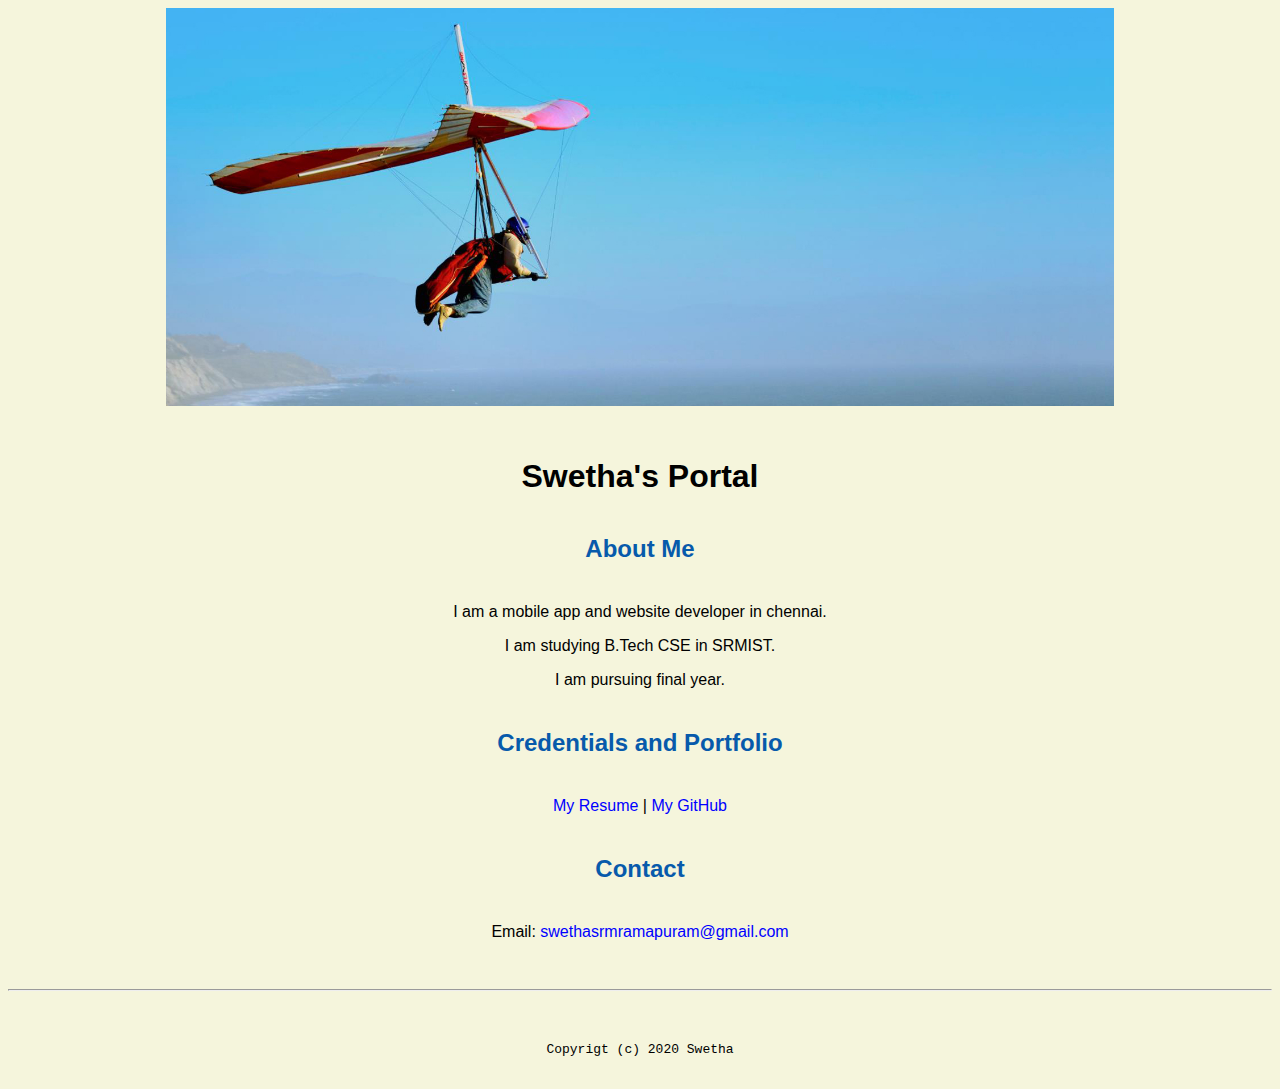
<file: index.html>
<!doctype html>

<!-- this is a comment for human! -->

<html lang="en">

  <header>
    <title>Swetha's Portal</title>
    <link rel="stylesheet" href="css/master.css">
    <link rel="FaviconIcon" href="favicon.ico"type="image/x-icon">
    <link rel="shortcut" href="favicon.ico" type="image/x-icon">
    <meta name="viewport" content="width=device-width, initial-scale=1, shrink-to-fit=no">
    <meta name="name"content="Swetha's Portal">
    <meta name="robots" contents="noindex, nofollow">
  </header>

  <body>
    <img src="images/banner.jpg" width="75%" alt="banner">
    <h1>Swetha's Portal</h1>
    <h2>About Me</h2>
    <p>I am a mobile app and website developer in chennai.</p>
    <p>I am studying B.Tech CSE in SRMIST.</p>
    <p>I am pursuing final year.</p>
    <h2>Credentials and Portfolio</h2>
    <p><a href="resume.html">My Resume</a> |<a href="https://github.com/swethadevarajan"> My GitHub</a></p>
    <h2>Contact</h2>
    <p>Email: <a href="mailto:swethasrmramapuram@gmail.com">swethasrmramapuram@gmail.com</a></p>

  </body>

  <footer>
    <hr>
    <code>Copyrigt (c) 2020 Swetha</code>

  </footer>

</html>
</file>
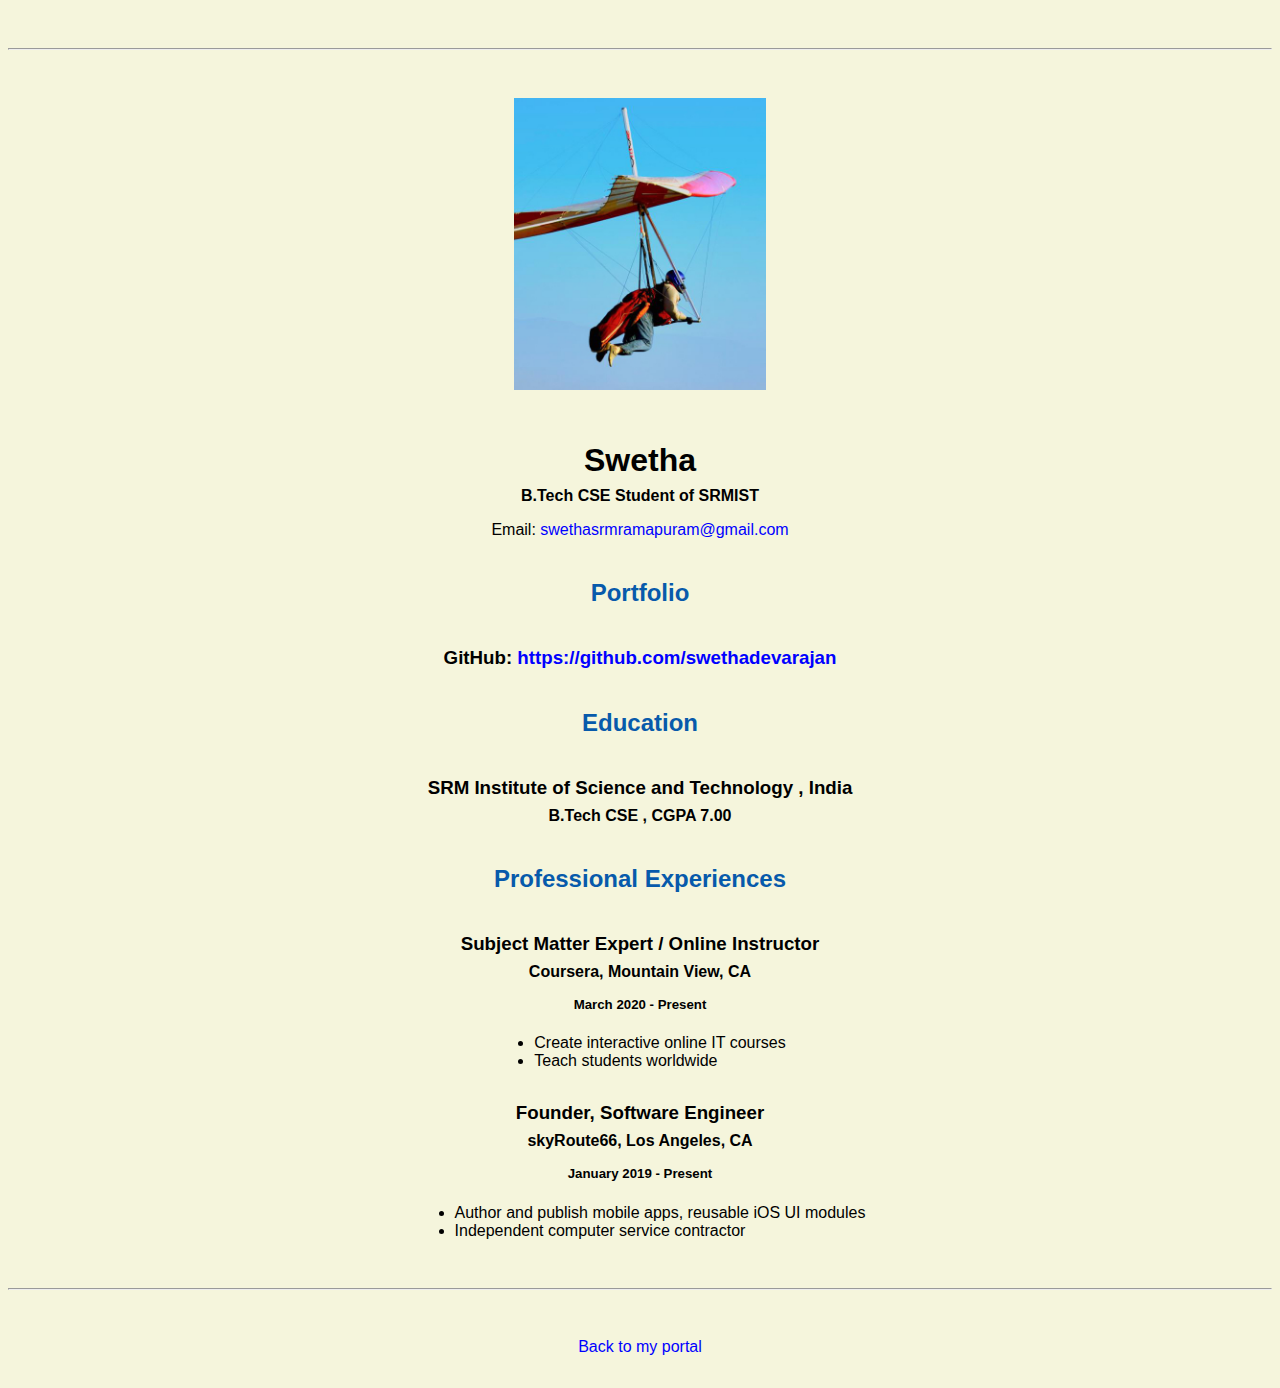
<file: resume.html>
<!doctype html>

<!-- this is a comment for human! -->

<html lang="en">

  <header>
    <title>Swetha's Resume</title>
    <link rel="stylesheet" href="css/master.css">
    <link rel="FaviconIcon" href="favicon.ico"type="image/x-icon">
    <link rel="shortcut" href="favicon.ico" type="image/x-icon">
    <meta name="viewport" content="width=device-width, initial-scale=1, shrink-to-fit=no">
    <meta name="name"content="Swetha's Portal">
    <meta name="robots" contents="noindex, nofollow">
  </header>

  <body>
    <hr>

    <img src="images/headshot.jpg" alt="Harrison Kong's headshot" width="20%">

    <h1>Swetha</h1>
    <h4>B.Tech CSE Student of SRMIST</h4>

    <p>Email: <a href="mailto:swethasrmramapuram@gmail.com" target="_blank">swethasrmramapuram@gmail.com</a></p>
    <!-- don't post physical address, personal phone number or other personal information on the web! -->

    <h2>Portfolio</h2>
      <h3>GitHub: <a href="https://github.com/swethadevarajan" target="_blank">https://github.com/swethadevarajan</a></h3>

    <h2>Education</h2>

    <h3>SRM Institute of Science and Technology , India</h3>
    <h4>B.Tech CSE , CGPA 7.00</h4>

    <h2>Professional Experiences</h2>

    <h3>Subject Matter Expert / Online Instructor</h3>
    <h4>Coursera, Mountain View, CA</h4>
    <h5>March 2020 - Present</h5>
      <ul>
        <li>Create interactive online IT courses</li>
        <li>Teach students worldwide</li>
      </ul>

    <h3>Founder, Software Engineer</h3>
    <h4>skyRoute66, Los Angeles, CA</h4>
    <h5>January 2019 - Present</h5>
      <ul>
        <li>Author and publish mobile apps, reusable iOS UI modules</li>
        <li>Independent computer service contractor</li>
      </ul>
  </body>

  <footer>
  <hr>
  <p><a href="index.html">Back to my portal</a><p>
  </footer>

</html>
</file>
<file: css/master.css>
/* Cascading stylesheet for the website */

/* Text inside these asterisks and slashes are comments for human */

  a {
    color: blue;/* set the text color to blue here */
    text-decoration: none; /* This means we do not want hyperlinks to be underlined */
  }

  a:hover {
    color: red;/* set the text color to red here */
    text-decoration: none; /* This means we do not want hyperlinks to be underlined */
  }

  body {
    background-color: beige;
    color: black;
    font-family: Arial,Helvetica, sans-serif;
    text-align: center;

   }

  footer {
    margin-top: 2rem;
    margin-bottom: 2rem;
  }

  h1 {
    margin-bottom: 0.5rem;
    margin-top: 3rem;
   }

  h2 {
    margin-bottom: 2.5rem;
    margin-top: 2.5rem;
    color: #075AAB;
    /* set the text color of to #075AAB here */
    /* set both the bottom margin and top margin to 2.5rem here */
   }

  h3 {
    margin-bottom: 0;
    margin-top: 2rem;
  }

  h4 {
    margin-bottom: 1rem;
    margin-top: 0.5rem;
  }

  h5 {
    margin-top: 0.5rem;
  }

  hr {
    margin-bottom: 3rem;
    margin-top: 3rem;
  }

  /* this controls how the bullet points in the resume page looks */
  ul {
    display: table;
    margin: 0 auto;
    text-align: left;
  }
</file>
